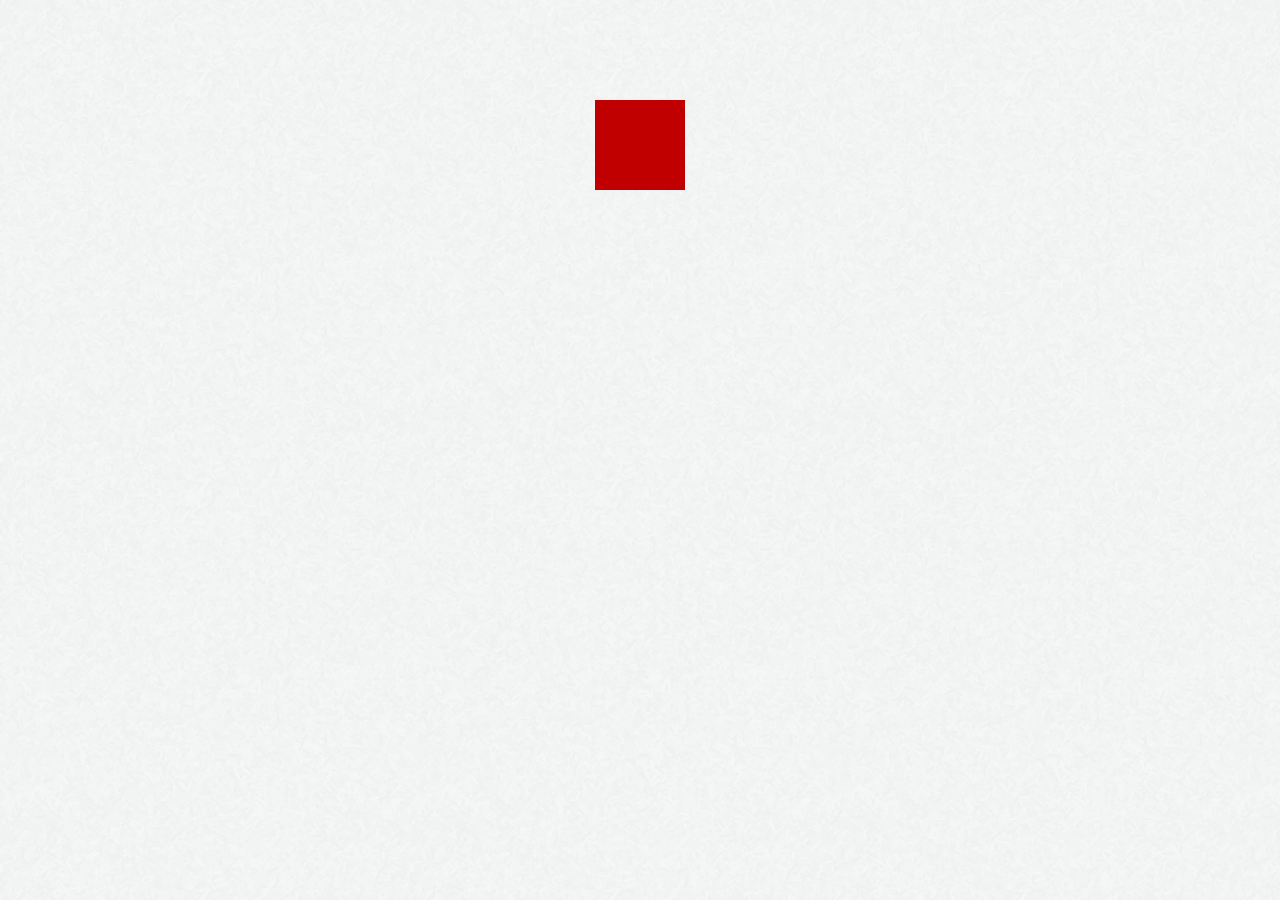
<file: public/index.html>
<!DOCTYPE html>
<html>
<head>
    <title>MosaicIT</title>
    <meta http-equiv="content-type" content="text/html; charset=utf-8"/>
    <link rel="shortcut icon" href="img/favicon.ico" />
    <link href='http://fonts.googleapis.com/css?family=Rum+Raisin' rel='stylesheet' type='text/css'>
    <script src="https://www.google.com/jsapi"></script>
    <link rel="stylesheet" type="text/css" href="style/spinner.css">
    <link rel="stylesheet" type="text/css" href="style/app.css">
</head>
<body>
    <div class="container">
        <div id="content">

        </div>
        <div class="spinner"></div>
        <div class="opt" onclick="displayPanel()"></div>
        <div class="panel">
            <h2>Options</h2>
            <label for="tag">Tag</label>
            <input id="tag" value=""/>
            <div class="grp-btn">
                <button class="btn btn-ok" onclick="updateOptions()">OK</button>
                <button class="btn btn-cancel" onclick="hidePanel()">Cancel</button>
            </div>
        </div>
    </div>
    <script src="vendor/jquery-1.10.2.min.js" type="text/javascript"></script>
    <script src="vendor/purl.js" type="text/javascript"></script>
    <script src="vendor/underscore-min.js" type="text/javascript"></script>
    <script src="app.js" type="text/javascript"></script>
    <script type="text/javascript">
        google.load('search', '1');
    </script>
</body>
</html>
</file>
<file: public/style/spinner.css>
.spinner {
    width: 90px;
    height: 90px;
    background-color: #C00000;

    margin: 100px auto;
    -webkit-animation: rotateplane 1.2s infinite ease-in-out;
    animation: rotateplane 1.2s infinite ease-in-out;
}

@-webkit-keyframes rotateplane {
    0% {
        -webkit-transform: perspective(120px)
    }
    50% {
        -webkit-transform: perspective(120px) rotateY(180deg)
    }
    100% {
        -webkit-transform: perspective(120px) rotateY(180deg) rotateX(180deg)
    }
}

@keyframes rotateplane {
    0% {
        transform: perspective(120px) rotateX(0deg) rotateY(0deg);
        -webkit-transform: perspective(120px) rotateX(0deg) rotateY(0deg)
    }
    50% {
        transform: perspective(120px) rotateX(-180.1deg) rotateY(0deg);
        -webkit-transform: perspective(120px) rotateX(-180.1deg) rotateY(0deg)
    }
    100% {
        transform: perspective(120px) rotateX(-180deg) rotateY(-179.9deg);
        -webkit-transform: perspective(120px) rotateX(-180deg) rotateY(-179.9deg);
    }
}
</file>
<file: public/style/app.css>
body {
    margin: 0;
    background: #EEEEEF url('../img/paper_fibers.png');
    overflow-y: hidden;
    font-family: 'Rum Raisin', sans-serif;
}

img {
    float: left;
}

.container {
    overflow: hidden;
    position: relative;
}

#content {
    display: none;
    position: absolute;
    width: 150%;
    overflow: hidden;
}

.opt {
    opacity: 0;
    height: 64px;
    width: 64px;
    background: #C00000 url('../img/list.png') center no-repeat;
    position: absolute;
    top: 20px;
    right: 30px;
    padding: 5px;
    border-radius: 3px;
    box-shadow: 0 0 10px rgba(192, 0, 0, .6);
    cursor: pointer;
}

.opt:hover {
    opacity: .8 !important;
}

.panel {
    color: #FFFFFF;
    height: 100%;
    position: absolute;
    top: 0;
    right: 0;
    width: 0;
    display: none;
    background: #C00000 url('../img/pattern-4mb8.png');
    border-left: solid 3px #FFF;
    box-shadow: 0 0 20px rgba(255, 255, 255, .8);
    padding: 10px;
}

.panel h2 {
    text-align: center;
}

.panel input {
    width: 290px;
    height: 30px;
    border: none;
    margin-top: 5px;
    padding-left: 10px;
    font-family: 'Rum Raisin', sans-serif;
    font-size: 14px;
    color: #2B2B2B;
}

.btn {
    cursor: pointer;
    height: 50px;
    width: 140px;
    margin: 5px;
    color: #FFFFFF;
    border: none;
}

.grp-btn {
    text-align: center;
    position: absolute;
    bottom: 30px;
    width: 305px;
}

.btn-ok {
    background-color: #1D731D;
}

.btn-ok:hover {
    background-color: #009A00;
}

.btn-ok:active {
    background-color: #1D731D;
}

.btn-cancel {
    background-color: #C05700;
}

.btn-cancel:hover {
    background-color: #E08438;
}

.btn-cancel:active {
    background-color: #C05700;
}
</file>
